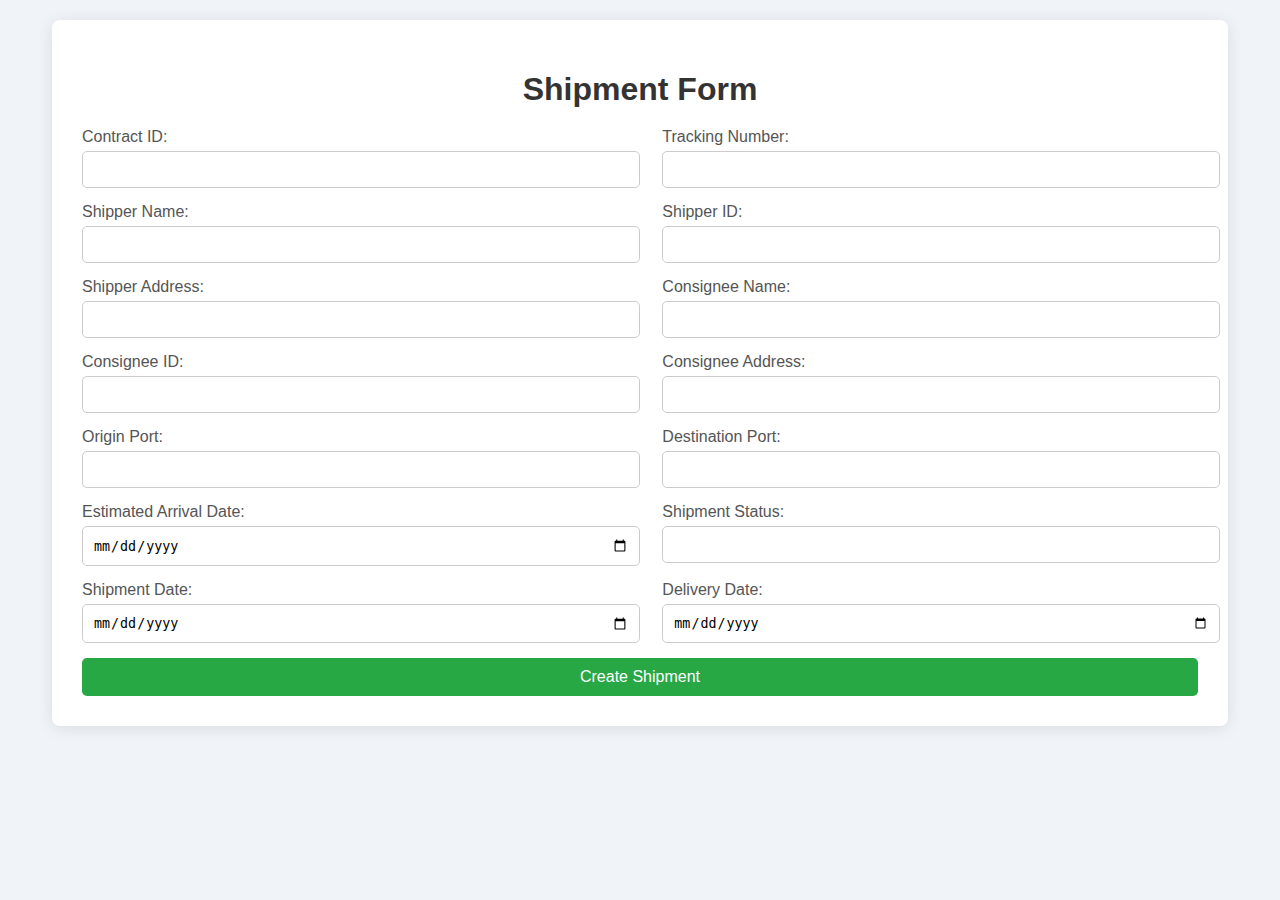
<file: src/main/resources/static/shipment.html>
<!DOCTYPE html>
<html lang="en">
<head>
    <meta charset="UTF-8">
    <meta name="viewport" content="width=device-width, initial-scale=1.0">
    <title>Shipment Form</title>
    <link rel="stylesheet" href="css/shipment.css">
</head>
<body>
<div class="container">
    <h1>Shipment Form</h1>
    <form id="shipmentForm">
        <div class="form-row">
            <div class="form-group">
                <label for="contractId">Contract ID:</label>
                <input type="text" id="contractId" name="contractId" required>
            </div>
            <div class="form-group">
                <label for="trackingNumber">Tracking Number:</label>
                <input type="text" id="trackingNumber" name="trackingNumber" required>
            </div>
        </div>
        <div class="form-row">
            <div class="form-group">
                <label for="shipperName">Shipper Name:</label>
                <input type="text" id="shipperName" name="shipperName" required>
            </div>
            <div class="form-group">
                <label for="shipperID">Shipper ID:</label>
                <input type="text" id="shipperID" name="shipperID" required>
            </div>
        </div>
        <div class="form-row">
            <div class="form-group">
                <label for="shipperAddress">Shipper Address:</label>
                <input type="text" id="shipperAddress" name="shipperAddress" required>
            </div>
            <div class="form-group">
                <label for="consigneeName">Consignee Name:</label>
                <input type="text" id="consigneeName" name="consigneeName" required>
            </div>
        </div>
        <div class="form-row">
            <div class="form-group">
                <label for="consigneeID">Consignee ID:</label>
                <input type="text" id="consigneeID" name="consigneeID" required>
            </div>
            <div class="form-group">
                <label for="consigneeAddress">Consignee Address:</label>
                <input type="text" id="consigneeAddress" name="consigneeAddress" required>
            </div>
        </div>
        <div class="form-row">
            <div class="form-group">
                <label for="originPort">Origin Port:</label>
                <input type="text" id="originPort" name="originPort" required>
            </div>
            <div class="form-group">
                <label for="destinationPort">Destination Port:</label>
                <input type="text" id="destinationPort" name="destinationPort" required>
            </div>
        </div>
        <div class="form-row">
            <div class="form-group">
                <label for="estimatedArrivalDate">Estimated Arrival Date:</label>
                <input type="date" id="estimatedArrivalDate" name="estimatedArrivalDate" required>
            </div>
            <div class="form-group">
                <label for="shipmentStatus">Shipment Status:</label>
                <input type="text" id="shipmentStatus" name="shipmentStatus" required>
            </div>
        </div>
        <div class="form-row">
            <div class="form-group">
                <label for="shipmentDate">Shipment Date:</label>
                <input type="date" id="shipmentDate" name="shipmentDate" required>
            </div>
            <div class="form-group">
                <label for="deliveryDate">Delivery Date:</label>
                <input type="date" id="deliveryDate" name="deliveryDate" required>
            </div>
        </div>
        <button type="submit">Create Shipment</button>
    </form>
    <div id="responseMessage"></div>
</div>
    <script src="js/shipment.js"></script> <!-- Place the script here -->

</body>
</html>
</file>
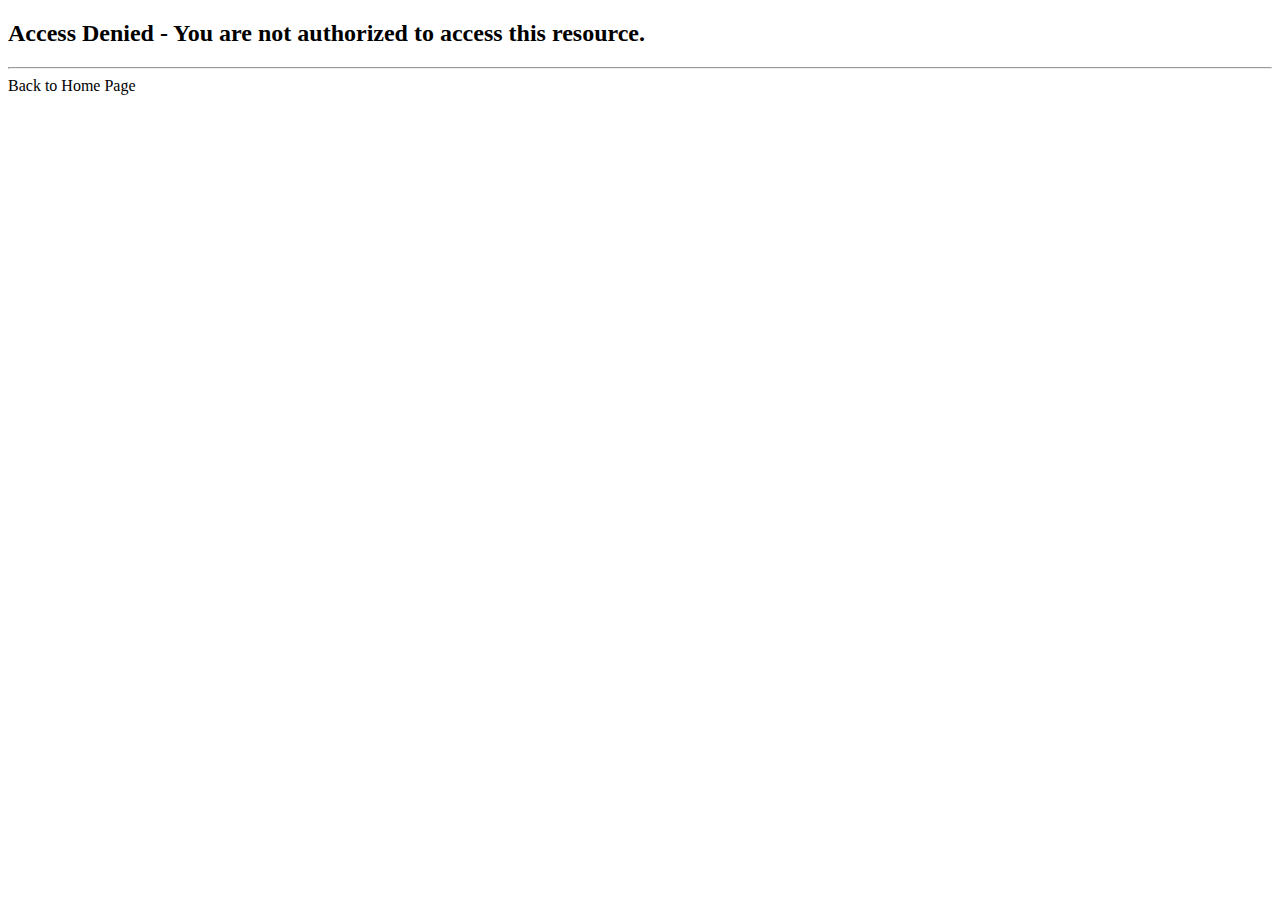
<file: src/main/resources/templates/access-denied.html>
<!DOCTYPE html>
<html lang="en" xmlns:th="http://www.thymeleaf.org">
<head>
    <meta charset="UTF-8">
    <title>Bank - Access Denied</title>
</head>
<body>

<h2>Access Denied - You are not authorized to access this resource.</h2>

<hr>

<a th:href="@{/}">Back to Home Page</a>

</body>
</html>
</file>
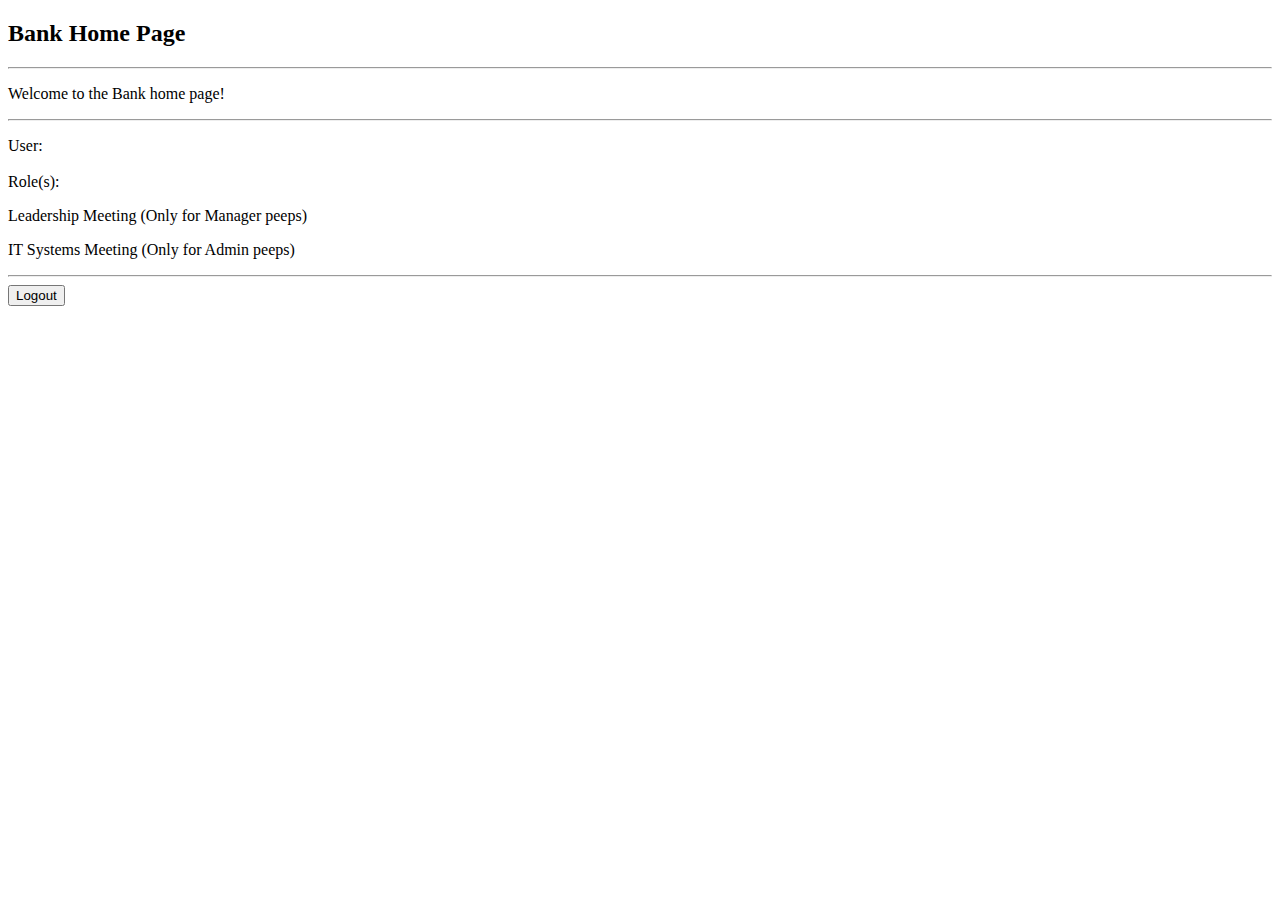
<file: src/main/resources/templates/homePage.html>
<!DOCTYPE html>
<html xmlns:th="http://www.thymeleaf.org"
      xmlns:sec="http://www.thymeleaf.org/extras/spring-security">

<head>
    <title>Bank Home Page</title>
</head>

<body>
<h2>Bank Home Page</h2>
<hr>

<p>
Welcome to the Bank home page!
</p>

<hr>

<!-- display user name and role(s) -->

<p>
    User: <span sec:authentication="principal.username"></span>
    <br><br>
    Role(s): <span sec:authentication="principal.authorities"></span>
</p>

<div sec:authorize="hasRole('MANAGER')">

    <!-- Add a link to point to /leaders ... this is for the managers -->
    <p>
        <a th:href="@{/leaders}">Leadership Meeting</a>
        (Only for Manager peeps)
    </p>

</div>

<div sec:authorize="hasRole('ADMIN')">

    <!-- Add a link to point to /systems ... this is for the admins -->

    <p>
        <a th:href="@{/systems}">IT Systems Meeting</a>
        (Only for Admin peeps)
    </p>

</div>

<hr>

<!-- Add a logout button -->
<form action="#" th:action="@{/logout}"
      method="POST">

    <input type="submit" value="Logout" class="btn btn-outline-primary mt-2" />

</form>


</body>

</html>
</file>
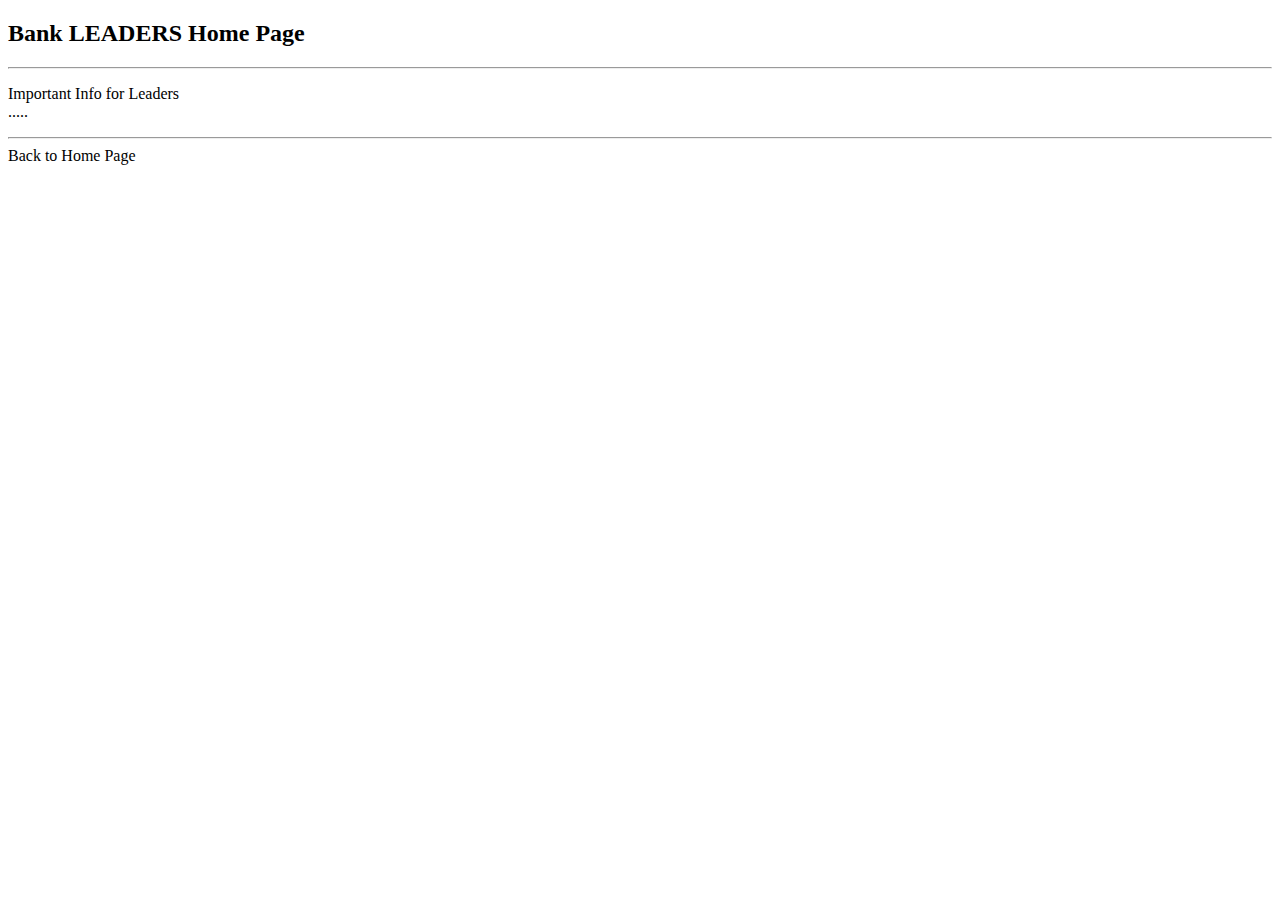
<file: src/main/resources/templates/leaders.html>
<!DOCTYPE html>
<html lang="en" xmlns:th="http://www.thymeleaf.org">
<head>
    <meta charset="UTF-8">
    <title>Bank LEADERS Home Page</title>
</head>
<body>

<h2>Bank LEADERS Home Page</h2>

<hr>

<p>
  Important Info for Leaders 
  <br>
  .....
</p>

<hr>

<a th:href="@{/}">Back to Home Page</a>

</body>
</html>
</file>
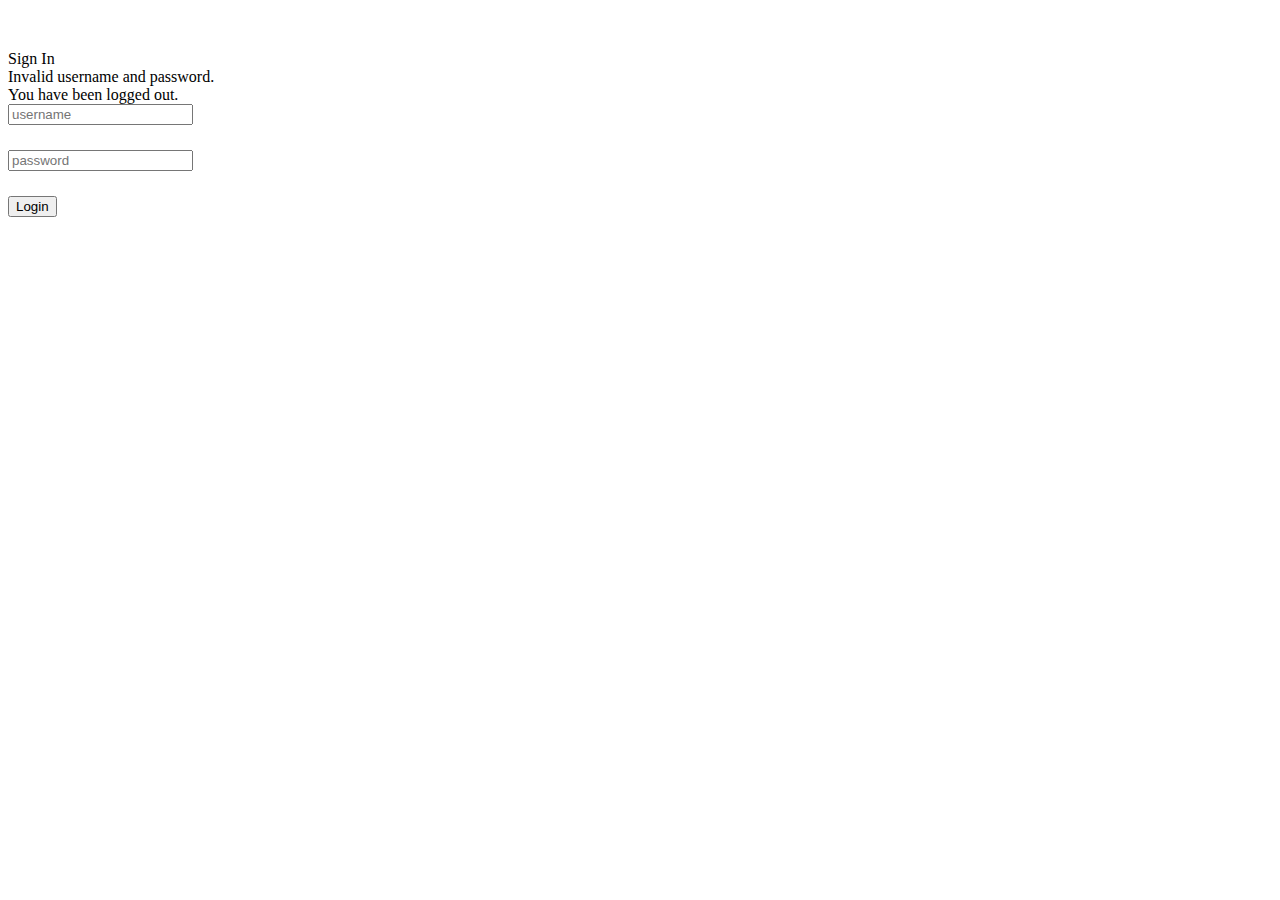
<file: src/main/resources/templates/MainloginPage.html>
<!DOCTYPE html>
<html xmlns:th="http://www.thymeleaf.org">

<head>
    <title>Login Page</title>
    <meta charset="utf-8">
    <meta name="viewport" content="width=device-width, initial-scale=1">
    <title>Bootstrap demo</title>
    <link href="https://cdn.jsdelivr.net/npm/bootstrap@5.2.3/dist/css/bootstrap.min.css" rel="stylesheet"
          integrity="sha384-rbsA2VBKQhggwzxH7pPCaAqO46MgnOM80zW1RWuH61DGLwZJEdK2Kadq2F9CUG65" crossorigin="anonymous">
</head>

<body>

<div class="container">

    <div id="loginbox" style="margin-top: 50px;"
         class="col-md-3 col-md-offset-2 col-sm-6 col-sm-offset-2">

        <div class="card border-info">

            <div class="card-header bg-info">
                Sign In
            </div>

            <div class="card-body">

                <div class="card-text">

                    <!-- Login Form -->
                    <form action="#" th:action="@{/authenticateTheUser}"
                          method="POST" class="form-horizontal">

                        <!-- Place for messages: error, alert etc ... -->
                        <div class="form-group">
                            <div class="col-xs-15">
                                <div>

                                    <!-- Check for login error -->

                                    <div th:if="${param.error}">

                                        <div class="alert alert-danger col-xs-offset-1 col-xs-10">
                                            Invalid username and password.
                                        </div>

                                    </div>

                                    <!-- Check for logout -->

                                    <div th:if="${param.logout}">

                                        <div class="alert alert-success col-xs-offset-1 col-xs-10">
                                            You have been logged out.
                                        </div>

                                    </div>

                                </div>
                            </div>
                        </div>

                        <!-- User name -->
                        <div style="margin-bottom: 25px" class="input-group">
                            <input type="text" name="username" placeholder="username" class="form-control">
                        </div>

                        <!-- Password -->
                        <div style="margin-bottom: 25px" class="input-group">
                            <input type="password" name="password" placeholder="password" class="form-control">
                        </div>

                        <!-- Login/Submit Button -->
                        <div style="margin-top: 10px" class="form-group">
                            <div class="col-sm-6 controls">
                                <button type="submit" class="btn btn-success">Login</button>
                            </div>
                        </div>

                    </form>

                </div>

            </div>

        </div>
    </div>

</div>

</body>
</html>
</file>
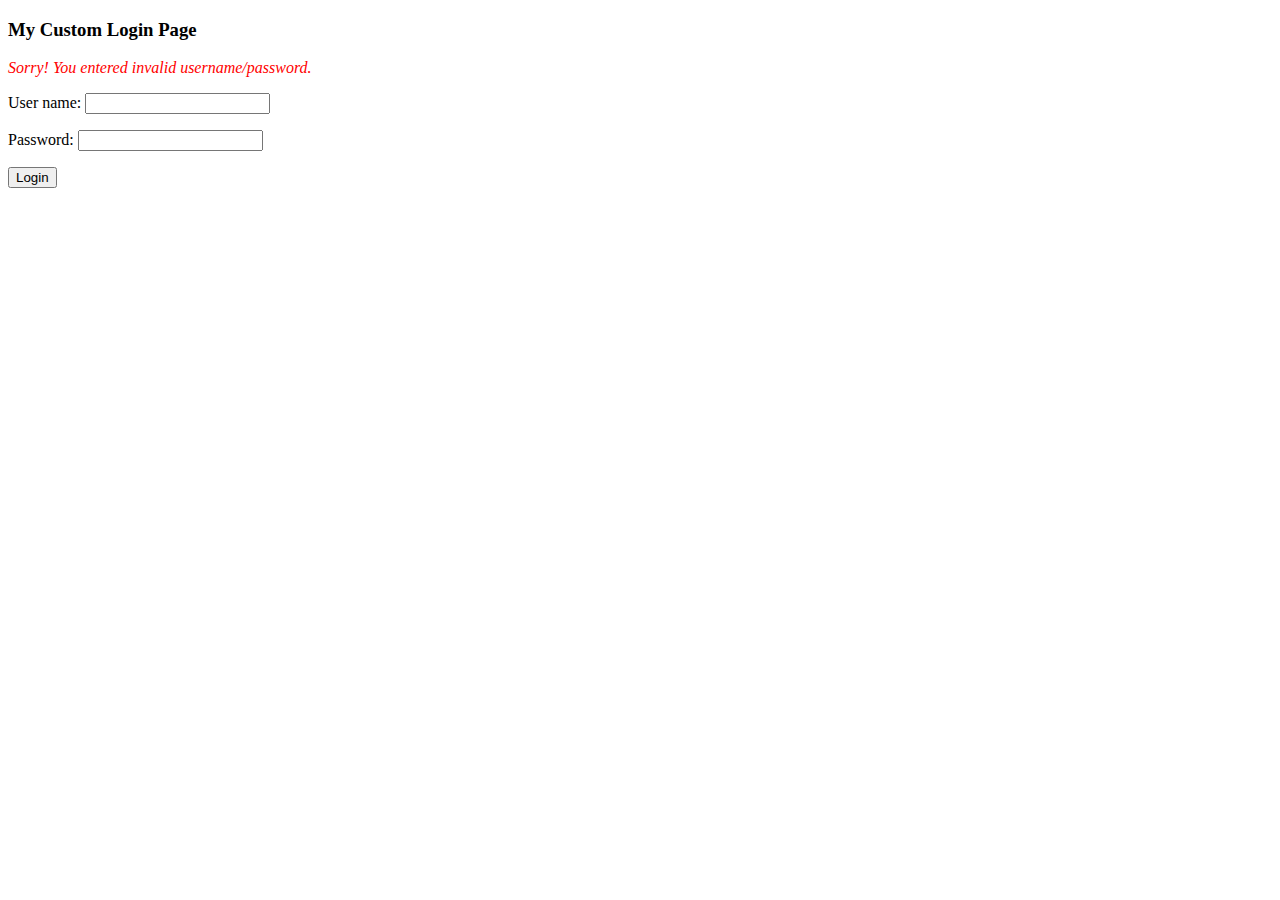
<file: src/main/resources/templates/plain-login.html>
<!DOCTYPE html>
<html xmlns:th="http://www.thymeleaf.org">

<head>
    <title>Custom Login Page</title>

    <style>
		.failed {
			color: red;
		}
	</style>

</head>

<body>

<h3>My Custom Login Page</h3>

<form action="#" th:action="@{/authenticateTheUser}"
           method="POST">

    <!-- Check for login error -->

    <div th:if="${param.error}">

        <i class="failed">Sorry! You entered invalid username/password.</i>

    </div>

    <p>
        User name: <input type="text" name="username" />
    </p>

    <p>
        Password: <input type="password" name="password" />
    </p>

    <input type="submit" value="Login" />

</form>

</body>

</html>
</file>
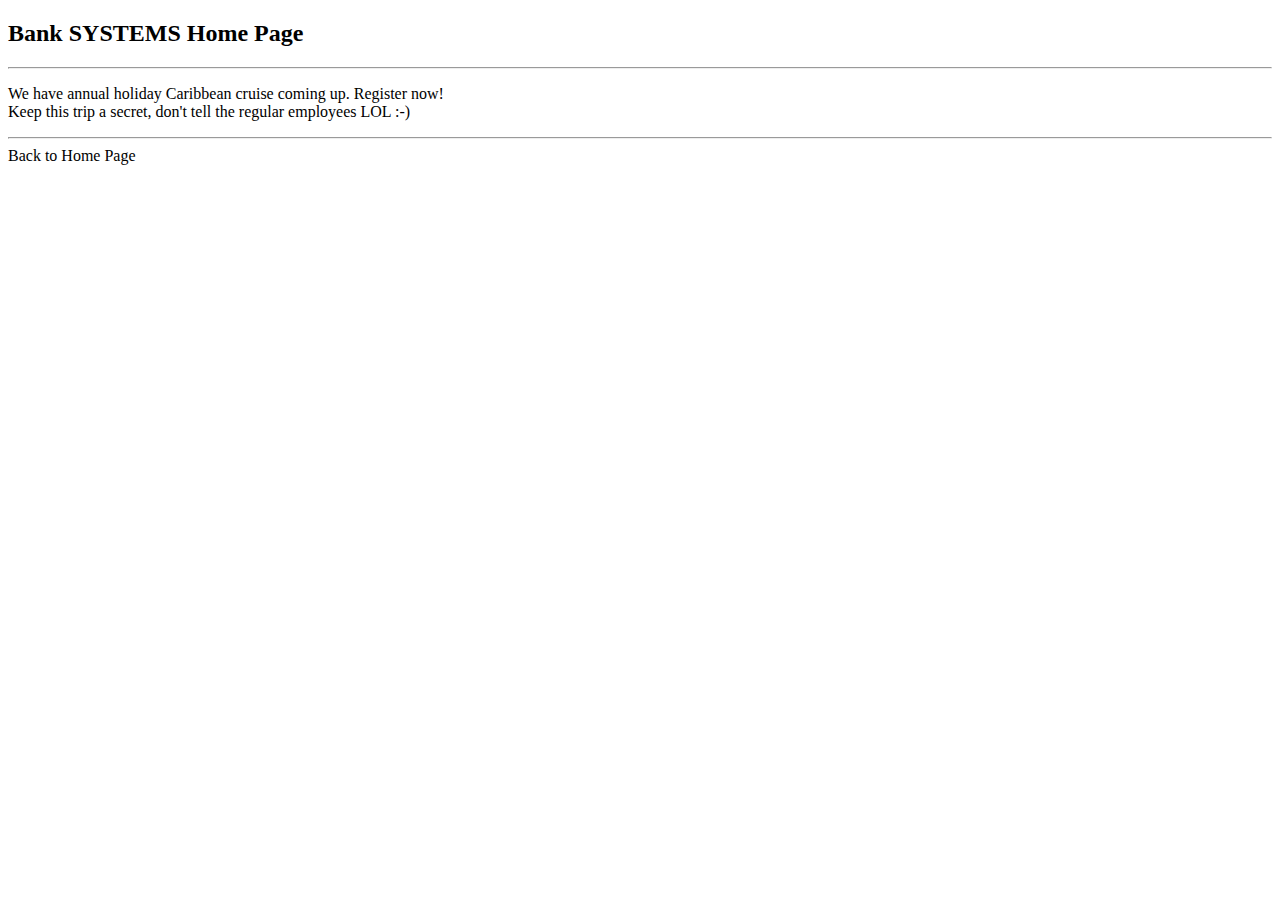
<file: src/main/resources/templates/system.html>
<!DOCTYPE html>
<html lang="en" xmlns:th="http://www.thymeleaf.org">
<head>
    <meta charset="UTF-8">
    <title>Bank SYSTEMS Home Page</title>
</head>
<body>

<h2>Bank SYSTEMS Home Page</h2>

<hr>

<p>
  We have annual holiday Caribbean cruise coming up. Register now!
  <br>
  Keep this trip a secret, don't tell the regular employees LOL :-)
</p>

<hr>

<a th:href="@{/}">Back to Home Page</a>

</body>
</html>
</file>
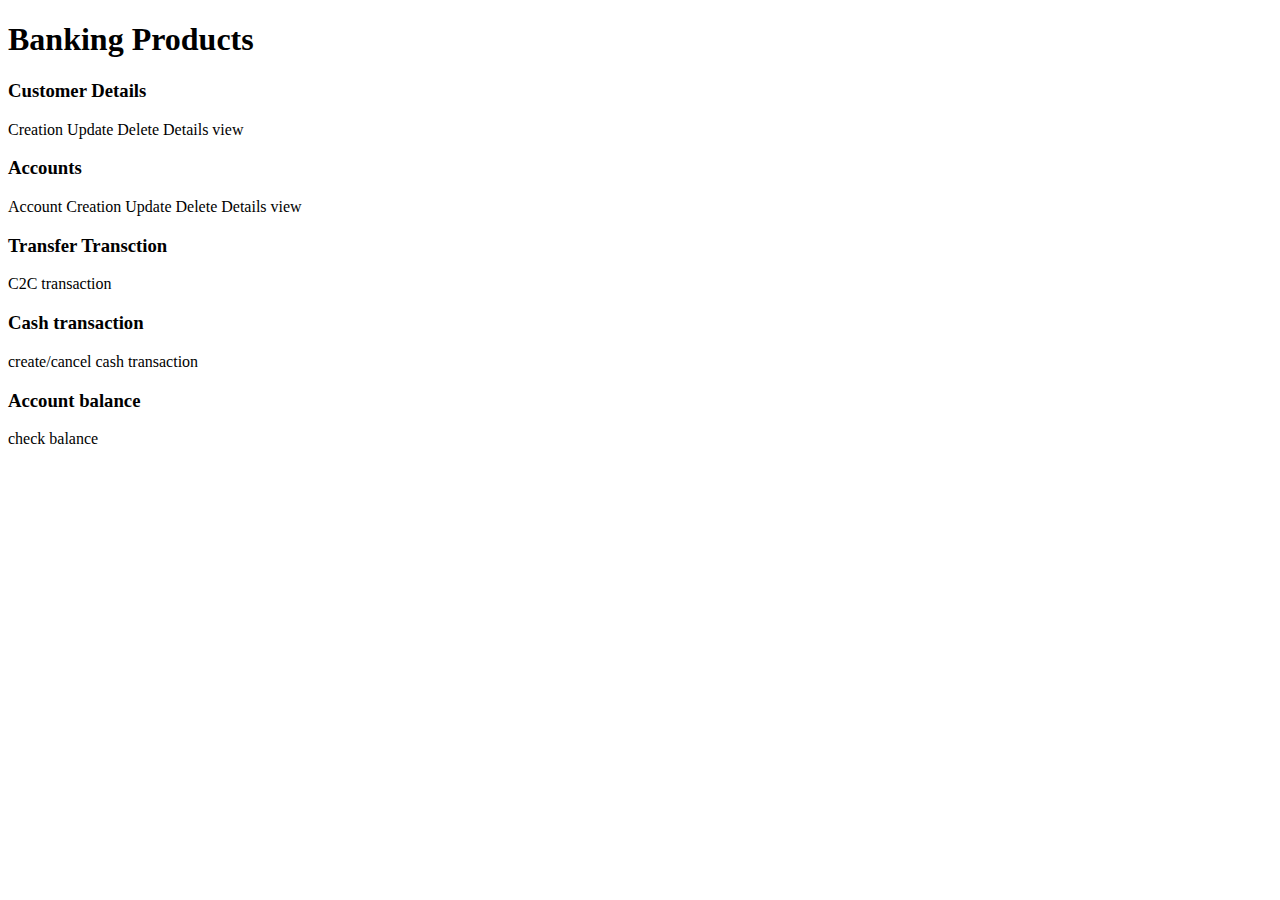
<file: src/main/resources/templates/account/tiles.html>
<!DOCTYPE html>
<html  xmlns:th="http://www.thymeleaf.org">
  <head>
    <title>Hello, World!</title>
    <link rel="stylesheet" th:href="@{/css/tilestyles.css}" />
  </head>
 </head>
<body>
<div class="header-title">
  <div class="title-1">
    <h1>Banking Products</h1>
  </div>
</div>
<div class="container">
  <div class="row">
    <div class="col-sm-4">
      <div class="tile purple">
        <h3 class="title">Customer Details</h3>
        <p>Creation Update Delete Details view</p>
      </div>
    </div>
    <div class="col-sm-4">
      <div class="tile red">
        <h3 class="title">Accounts</h3>
        <p>Account Creation Update Delete Details view</p>
      </div>
    </div>
    <div class="col-sm-4">
      <div class="tile orange">
        <h3 class="title">Transfer Transction</h3>
        <p>C2C transaction</p>
      </div>
    </div>
    <div class="col-sm-4">
      <div class="tile green">
        <h3 class="title">Cash transaction</h3>
        <p>create/cancel cash transaction</p>
      </div>
    </div>
    <div class="col-sm-4">
      <div class="tile blue">
        <h3 class="title">Account balance</h3>
        <p>check balance</p>
      </div>
    </div>    
  </div>
</div>
</body>
</html>
</file>
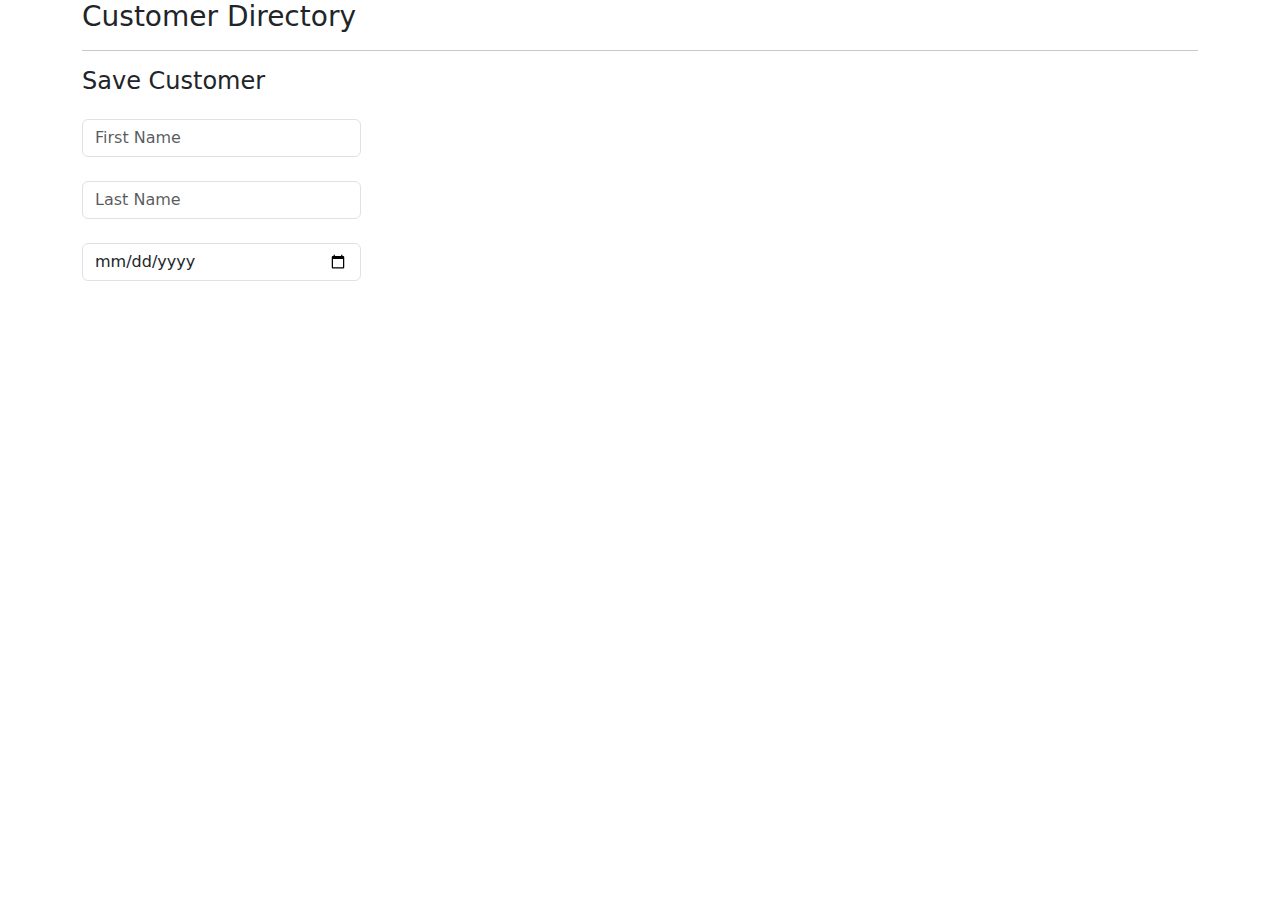
<file: src/main/resources/templates/customer/add-customer.html>
<!DOCTYPE html>
<html xmlns:th="http://www.thymeleaf.org">
<head>
<meta charset="ISO-8859-1">
<title>Customer Registration</title>
<meta name="viewport" content="width=device-width, initial-scale=1">
    <link href="https://cdn.jsdelivr.net/npm/bootstrap@5.3.3/dist/css/bootstrap.min.css" rel="stylesheet" integrity="sha384-QWTKZyjpPEjISv5WaRU9OFeRpok6YctnYmDr5pNlyT2bRjXh0JMhjY6hW+ALEwIH" crossorigin="anonymous"> 
</head>
	<div class= "container">
		<h3>Customer Directory</h3>
		<hr>
		<p class= "h4 mb-4">Save Customer </p>
		<form action="#" th:action=  "@{/customer-service/add-customer}"
		th:object="${customer}" method="POST">
		<input type="text" th:field= "*{FIRST_NAME}"
		class = "form-control mb-4 w-25" placeholder="First Name">
		<input type="text" th:field= "*{LAST_NAME}"
		class = "form-control mb-4 w-25" placeholder="Last Name">
		<input type="date" th:field= "*{DATE_OF_BIRTH}"
		class = "form-control mb-4 w-25" placeholder="Date of Birth">		
		
		
		</form>
	
	</div>
</file>
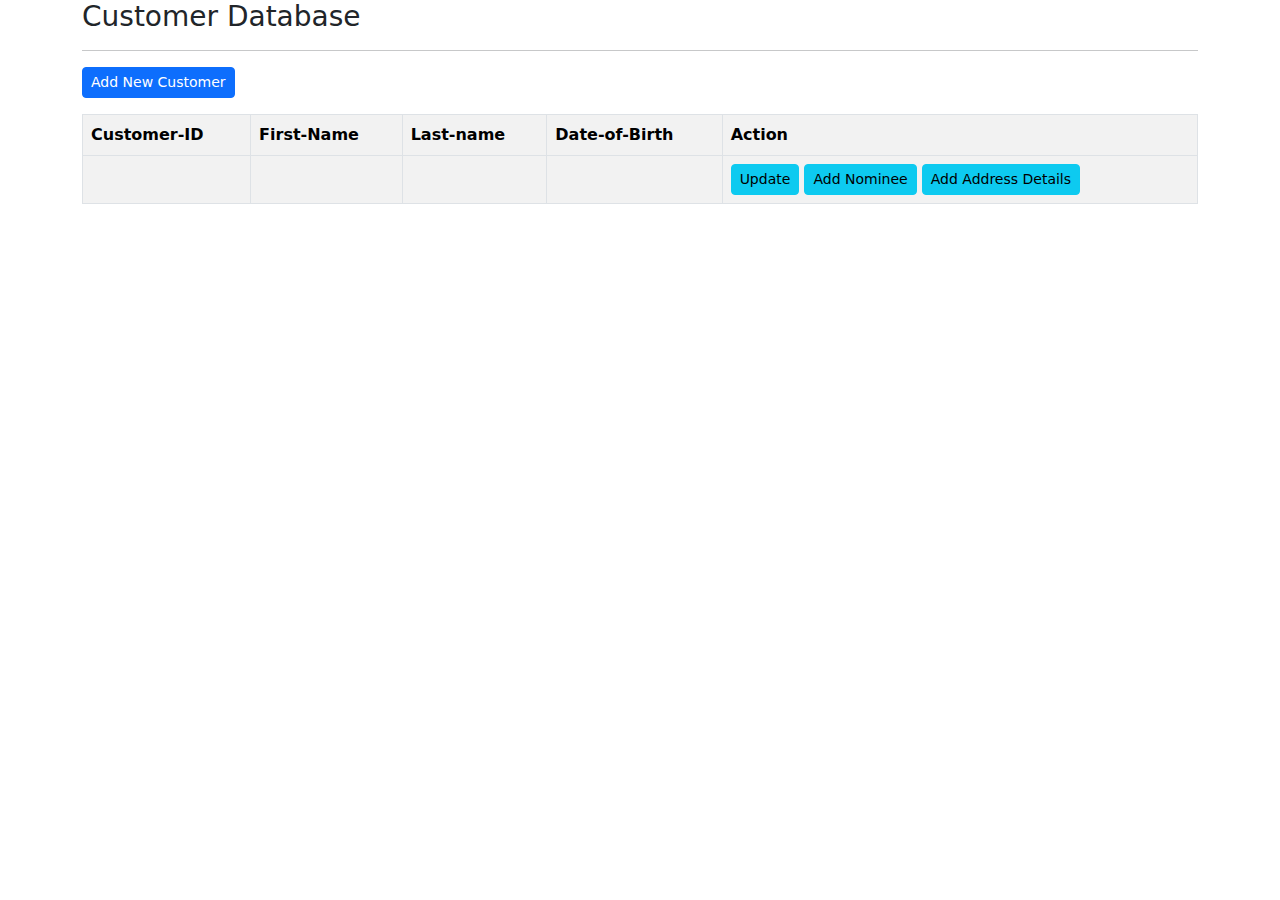
<file: src/main/resources/templates/customer/all-Customer-details.html>
<!DOCTYPE html>
<html xmlns:th="http://www.thymeleaf.org">
<head>
<meta charset="ISO-8859-1">
<title>Customer Details</title>
<meta name="viewport" content="width=device-width, initial-scale=1">
    <link href="https://cdn.jsdelivr.net/npm/bootstrap@5.3.3/dist/css/bootstrap.min.css" rel="stylesheet" integrity="sha384-QWTKZyjpPEjISv5WaRU9OFeRpok6YctnYmDr5pNlyT2bRjXh0JMhjY6hW+ALEwIH" crossorigin="anonymous">

</head>
<body>
<div class="container">
	<h3>Customer Database</h3>
	<hr>
	<!--  Add customer-->
	<a th:href="@{/customer-service/add-cust}"
	class="btn btn-primary btn-sm mb-3">
	Add New Customer
	</a>
	<table class="table table-bordered table-striped">
		<thread class="table-dark">
			<tr>
				<th>Customer-ID</th>
				<th>First-Name</th>
				<th>Last-name</th> 
				<th>Date-of-Birth</th>
				<th>Action</th>
			
			</tr>
		</thread>
		<tbody>	
			<tr th:each="temp : ${Customer_Details}">
				<td th:text="${temp.CUS_ID}"/>
				<td th:text="${temp.FIRST_NAME}"/>
				<td th:text="${temp.LAST_NAME}"/>
				<td th:text="${temp.DATE_OF_BIRTH}"/>
				<!-- Add update Button link to update -->
				<td>
				<a th:href="@{/customer-service/modify-cust(cust-id=${temp.CUS_ID})}"
				class="btn btn-info btn-sm">
					Update
					</a>
				<a th:href="@{/nominee/add-nom(owner_id=${temp.CUS_ID})}"
				class="btn btn-info btn-sm">
					Add Nominee
					</a>
				<a th:href="@{/customer-service/modify-cust(cust-id=${temp.CUS_ID})}"
				class="btn btn-info btn-sm">
					Add Address Details
					</a>
				</td>
			</tr>
		
		
		</tbody>
	</table>
	</div>
</body>
</html>
</file>
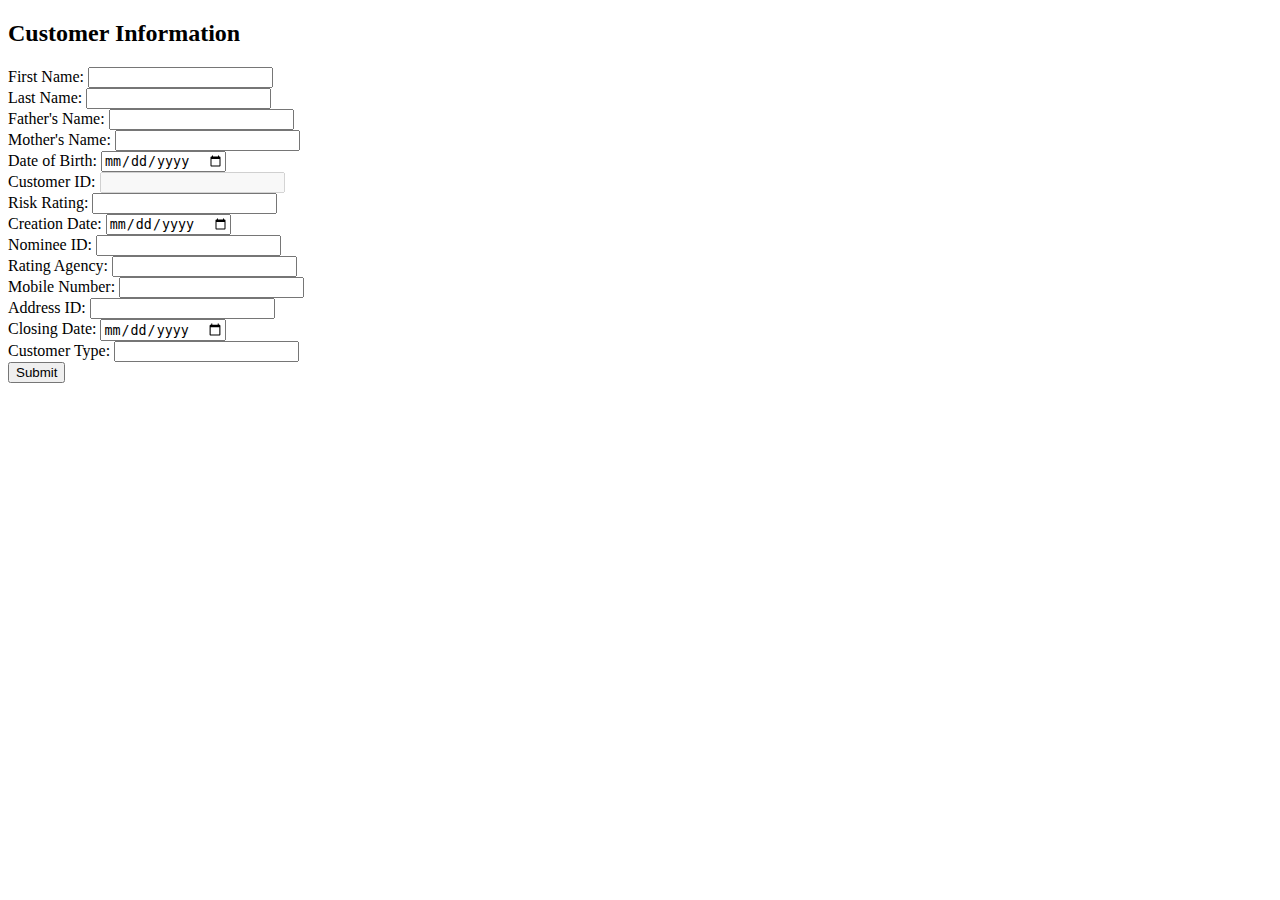
<file: src/main/resources/templates/customer/index-form.html>
<!DOCTYPE html>
<html xmlns:th="http://www.thymeleaf.org">
<head>
    <meta charset="UTF-8">
    <meta name="viewport" content="width=device-width, initial-scale=1.0">
    <title>Customer Information</title>
    <link rel="stylesheet" th:href="@{/css/styles.css}" />
</head>
<body>
<div class="container">
    <h2 class="headline">Customer Information</h2>
    <form  class="flex-container" th:action="@{/customer-service/insert}"
		th:object="${customer}" method="POST">
		<!-- Add Hidden form field to handle the update -->
		<input type="hidden" th:field="*{CUS_ID}">
<!--        <div class="form-group">
            <label for="status">Status:</label>
            <select id="status" name="status" th:field="*{STATUS}">
           		<option Value="Select">Select</option>
            	<option Value="Active">Active</option>
            	<option Value="Pending">On Hold</option>
            	<option Value="Blocked">Blocked</option>
            </select> 
        </div> -->
        <div class="form-group">
            <label for="first_NAME">First Name:</label>
            <input type="text" id="first_NAME" name="first_NAME" th:field="*{FIRST_NAME}">
        </div>
        <div class="form-group">
            <label for="last_NAME">Last Name:</label>
            <input type="text" id="last_NAME" name="last_NAME" th:field="*{LAST_NAME}">
        </div>
        <div class="form-group">
            <label for="father_NAME">Father's Name:</label>
            <input type="text" id="father_NAME" name="father_NAME" th:field="*{FATHER_NAME}">
        </div>
        <div class="form-group">
            <label for="mother_NAME">Mother's Name:</label>
            <input type="text" id="mother_NAME" name="mother_NAME" th:field="*{MOTHER_NAME}">
        </div>
        <div class="form-group">
            <label for="date_OF_BIRTH">Date of Birth:</label>
            <input type="date" id="date_OF_BIRTH" name="date_OF_BIRTH" th:field="*{DATE_OF_BIRTH}">
        </div>
        <div class="form-group">
            <label for="cus_ID">Customer ID:</label>
            <input type="text" id="cus_ID" name="cus_ID" th:field="*{CUS_ID}" disabled>
        </div>
        <div class="form-group">
            <label for="risk_RATING">Risk Rating:</label>
            <input type="text" id="risk_RATING" name="risk_RATING" th:field="*{RISK_RATING}" >
        </div>
        <div class="form-group">
            <label for="cust_CREATION_DT">Creation Date:</label>
            <input type="date" id="cust_CREATION_DT" name="cust_CREATION_DT" th:field="*{CUST_CREATION_DT}">
        </div>
        <div class="form-group">
            <label for="nominee_ID">Nominee ID:</label>
            <input type="text" id="nominee_ID" name="nominee_ID" th:field="*{NOMINEE_ID}">
        </div>
        <div class="form-group">
            <label for="rating_AGENCY">Rating Agency:</label>
            <input type="text" id="rating_AGENCY" name="rating_AGENCY" th:field="*{RATING_AGENCY}">
        </div>
        <div class="form-group">
            <label for="mobile_NUMBER">Mobile Number:</label>
            <input type="tel" id="mobile_NUMBER" name="mobile_NUMBER" th:field="*{MOBILE_NUMBER}">
        </div>
        <div class="form-group">
            <label for="address_ID">Address ID:</label>
            <input type="text" id="address_ID" name="address_ID" th:field="*{ADDRESS_ID}">
        </div>
        <div class="form-group">
            <label for="cust_CLSNG_DT">Closing Date:</label>
            <input type="date" id="cust_CLSNG_DT" name="cust_CLSNG_DT" th:field="*{CUST_CLSNG_DT}">
        </div>
        <div class="form-group">
            <label for="cus_TYP">Customer Type:</label>
            <input type="text" id="cus_TYP" name="cus_TYP" th:field="*{CUS_TYP}">
        </div>
        <button type="submit">Submit</button>
    </form>
</div>
</body>
</html>
</file>
<file: src/main/resources/static/css/shipment.css>
body {
    font-family: 'Arial', sans-serif;
    background-color: #f0f4f8;
    margin: 0;
    padding: 20px;
}

.container {
    max-width: 90%; /* Use 90% of the page width */
    margin: auto;
    background: white;
    padding: 30px;
    border-radius: 8px;
    box-shadow: 0 2px 15px rgba(0, 0, 0, 0.1);
}

h1 {
    text-align: center;
    color: #333;
    margin-bottom: 20px;
}

.form-row {
    display: flex;
    justify-content: space-between;
    margin-bottom: 15px;
}

.form-group {
    flex: 0 0 48%; /* Each form-group takes up 48% of the width */
    margin-right: 2%; /* Space between columns */
}

.form-group:last-child {
    margin-right: 0; /* Remove margin for the last item */
}

label {
    display: block;
    margin-bottom: 5px;
    color: #555;
}

input[type="text"],
input[type="date"] {
    width: 100%;
    padding: 10px;
    border: 1px solid #ccc;
    border-radius: 5px;
    transition: border-color 0.3s;
}

input[type="text"]:focus,
input[type="date"]:focus {
    border-color: #007bff;
    outline: none;
}

button {
    width: 100%;
    padding: 10px;
    background-color: #28a745;
    color: white;
    border: none;
    border-radius: 5px;
    cursor: pointer;
    font-size: 16px;
    transition: background-color 0.3s;
}

button:hover {
    background-color: #218838;
}

@media (max-width: 600px) {
    .form-row {
        flex-direction: column; /* Stack columns on small screens */
    }

    .form-group {
        margin-right: 0; /* Remove right margin on small screens */
        margin-bottom: 15px; /* Add margin below each input field */
    }

    .container {
        padding: 20px;
    }

    h1 {
        font-size: 24px;
    }

    button {
        font-size: 14px;
    }
}
</file>
